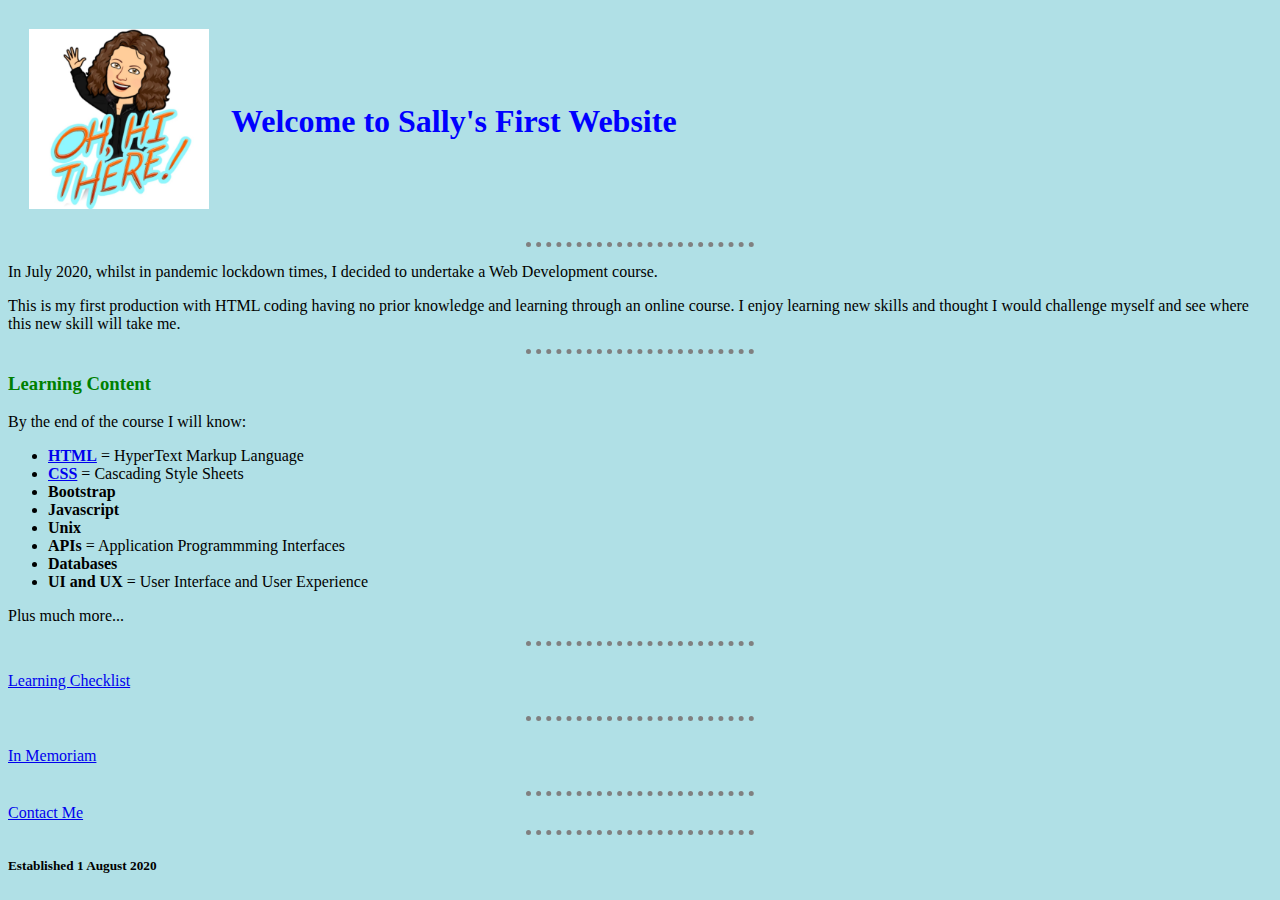
<file: index.html>
<!DOCTYPE html>
<html lang="en" dir="ltr">

<head>
  <meta charset="utf-8">
  <title>Sally's First Website</title>
<link rel="stylesheet" href="css/styles.css">
</head>

<body>
  <table cellspacing="20">
    <tr>
      <td><img src="images/EmojiMe.png" alt="Emoji Profile Picture" width="180" height="180"></td>
      <td>
        <h1>Welcome to Sally's First Website</h1>
      </td>
    </tr>
  </table>



  <hr>
  <p>In July 2020, whilst in pandemic lockdown times, I decided to undertake a Web Development course. </p>
  <p>This is my first production with HTML coding having no prior knowledge and learning through an online course. I enjoy learning new skills and thought I would challenge myself and see where this new skill will take me.</p>
  <hr>
  <h3>Learning Content</h3>
  <p>By the end of the course I will know:</p>
  <ul>
    <li><strong><a href="https://en.wikipedia.org/wiki/HTML">HTML</a></strong> = HyperText Markup Language</li>
    <li><strong><a href="https://en.wikipedia.org/wiki/Cascading_Style_Sheets#:~:text=Cascading%20Style%20Sheets%20%28CSS%29%20is%20a%20style%20sheet,presentation%20and%20content%2C%20including%20layout%2C%20colors%2C%20and%20fonts.">
          CSS</a></strong> = Cascading Style Sheets</li>
    <li><strong>Bootstrap</strong></li>
    <li><strong>Javascript</strong></li>
    <li><strong>Unix</strong></li>
    <li><strong>APIs</strong> = Application Programmming Interfaces</li>
    <li><strong>Databases</strong></li>
    <li><strong>UI and UX</strong> = User Interface and User Experience</li>
  </ul>
  <p>Plus much more...</p>
  <hr>
  <br>
  <a href="Learning Checklist.html">Learning Checklist</a><br>
  <br>
  <hr>
  <br>
  <a href="InMemoriam.html">In Memoriam</a><br>
  <br>
  <hr>
  <a href="Contact.html">Contact Me</a><br>
  <hr>
  <h5>Established 1 August 2020</h5>
</body>

</html>
</file>
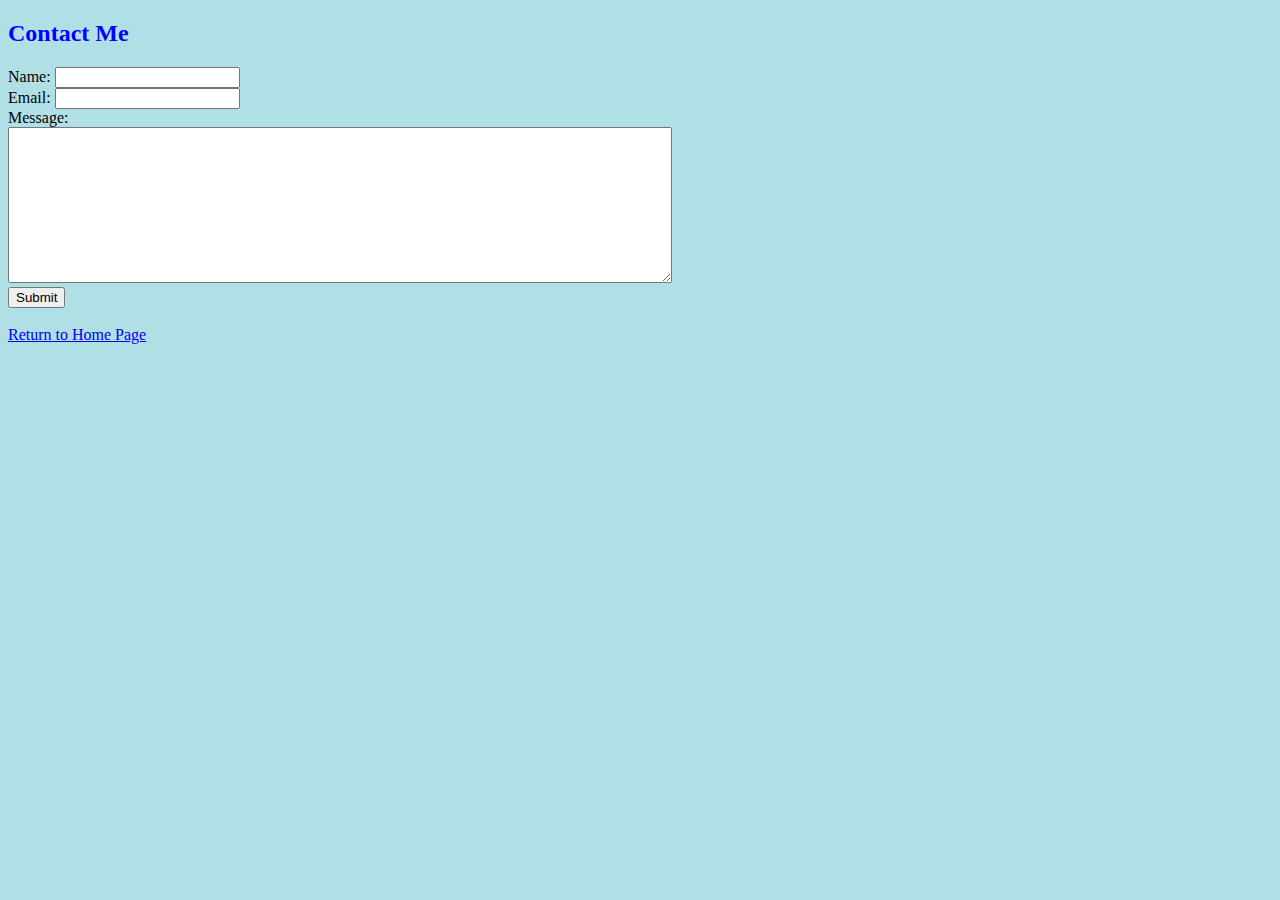
<file: Contact.html>
<!DOCTYPE html>
<html lang="en" dir="ltr">

<head>
  <meta charset="utf-8">
  <title>Contact Me</title>
  <link rel="stylesheet" href="css/styles.css">
</head>

<body>
  <h2>Contact Me</h2>
  <form action="mailto:sallymustangs@hotmail.com" method="post" enctype="text/plain">
    <label>Name:</label>
    <input type="text" name="YourName" value=""><br>
    <label>Email:</label>
    <input type="text" name="YourEmail" value=""><br>
    <label>Message:</label><br>
    <textarea name="YourMessage" rows="10" cols="80"></textarea><br>
    <input type="submit">
  </form>
  <br>
    <a href="index.html">Return to Home Page</a>
</body>

</html>
</file>
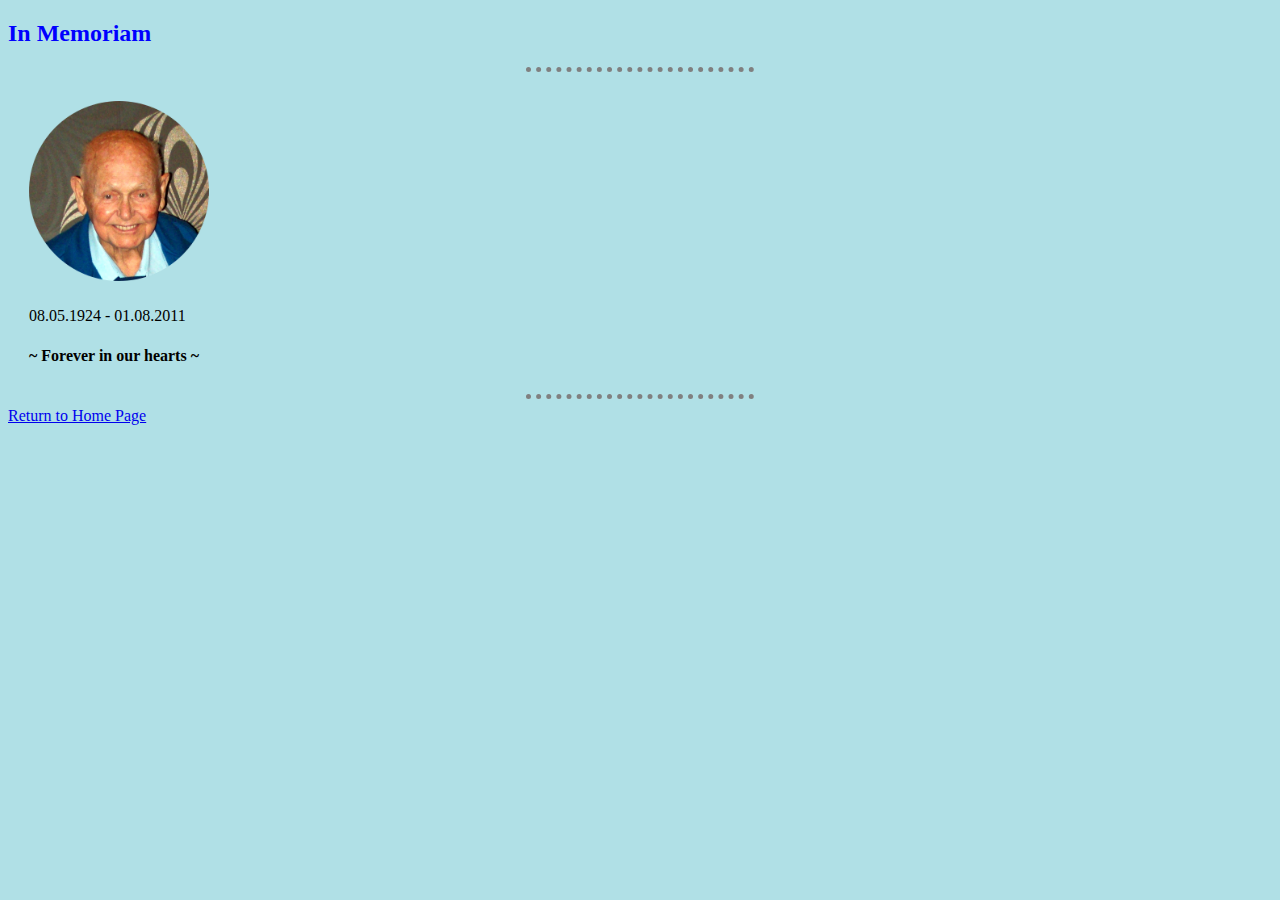
<file: InMemoriam.html>
<!DOCTYPE html>
<html lang="en" dir="ltr">
  <head>
    <meta charset="utf-8">
    <title>In Memoriam</title>
    <link rel="stylesheet" href="css/styles.css">
  </head>
  <body>
    <h2>In Memoriam</h2>
    <hr>
    <table cellspacing="20">
      <tr>
        <td><img src="images/Pop.png" alt="Ivan Aubrey Munday" width="180" height="180"></td>
      </tr>
      <tr>
        <td><centre>08.05.1924 - 01.08.2011</centre></td>
      </tr>
      <tr>
        <td><strong><centre>~ Forever in our hearts ~</centre></strong></td>
      </tr>
    </table>

  <hr>
      <a href="index.html">Return to Home Page</a>
  </body>
</html>
</file>
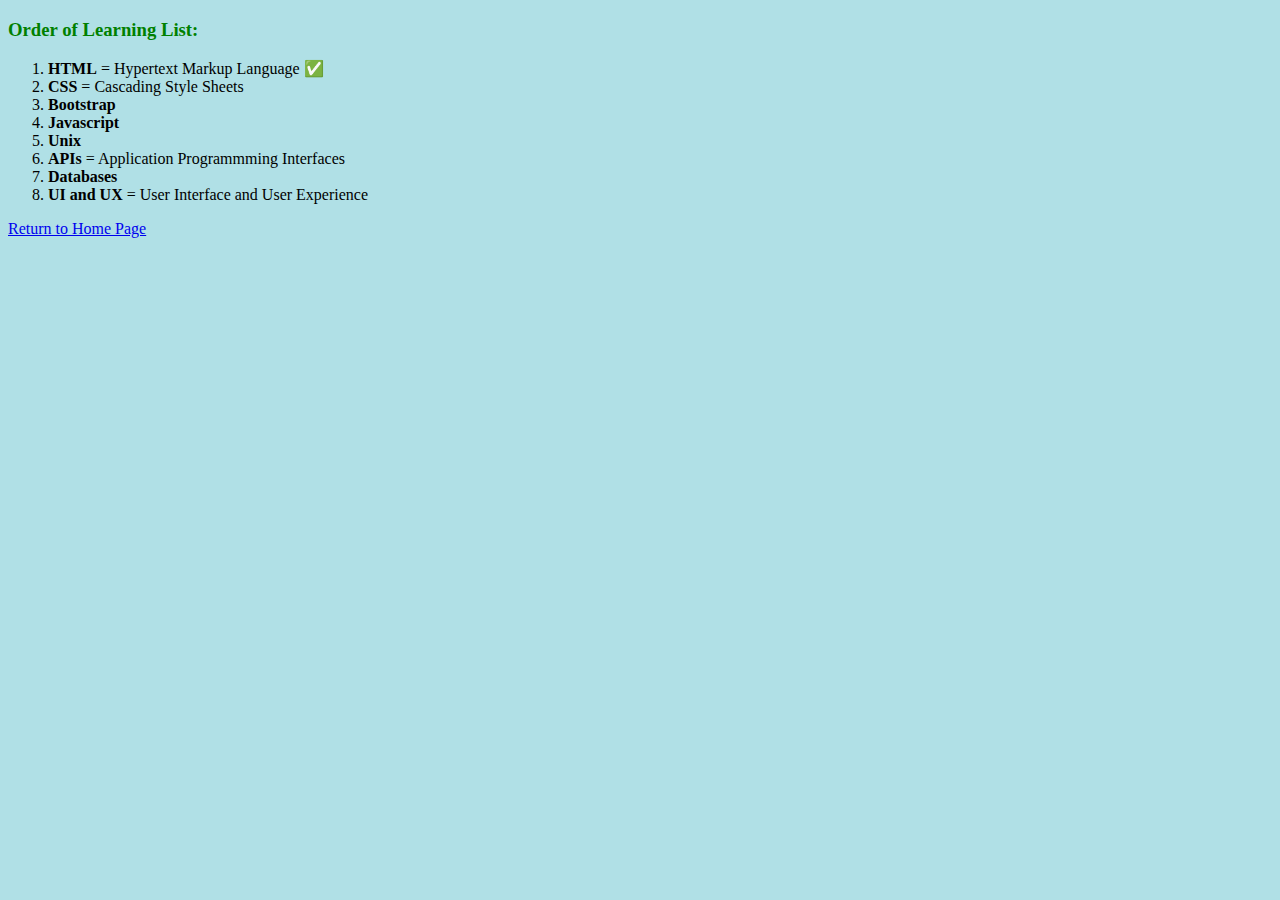
<file: Learning Checklist.html>
<!DOCTYPE html>
<html lang="en" dir="ltr">
  <head>
    <meta charset="utf-8">
    <title>Learning CheckList</title>
    <link rel="stylesheet" href="css/styles.css">
  </head>
  <body>
    <h3>Order of Learning List:</h3>
    <ol>
      <li><strong>HTML</strong> = Hypertext Markup Language ✅</li>
      <li><strong>CSS</strong> = Cascading Style Sheets</li>
      <li><strong>Bootstrap</strong></li>
      <li><strong>Javascript</strong></li>
      <li><strong>Unix</strong></li>
      <li><strong>APIs</strong> = Application Programmming Interfaces</li>
      <li><strong>Databases</strong></li>
      <li><strong>UI and UX</strong> = User Interface and User Experience</li>
    </ol>
    <a href="index.html">Return to Home Page</a>
  </body>
</html>
</file>
<file: css/styles.css>
body {
  background-color: powderblue;
}

h1, h2 {
  color: blue;
}

h3 {
  color: green;
}

hr {
  border-style: none;
  border-top-style: dotted;
  border-color: grey;
  border-width: 5px;
  width: 18%;
}
</file>
